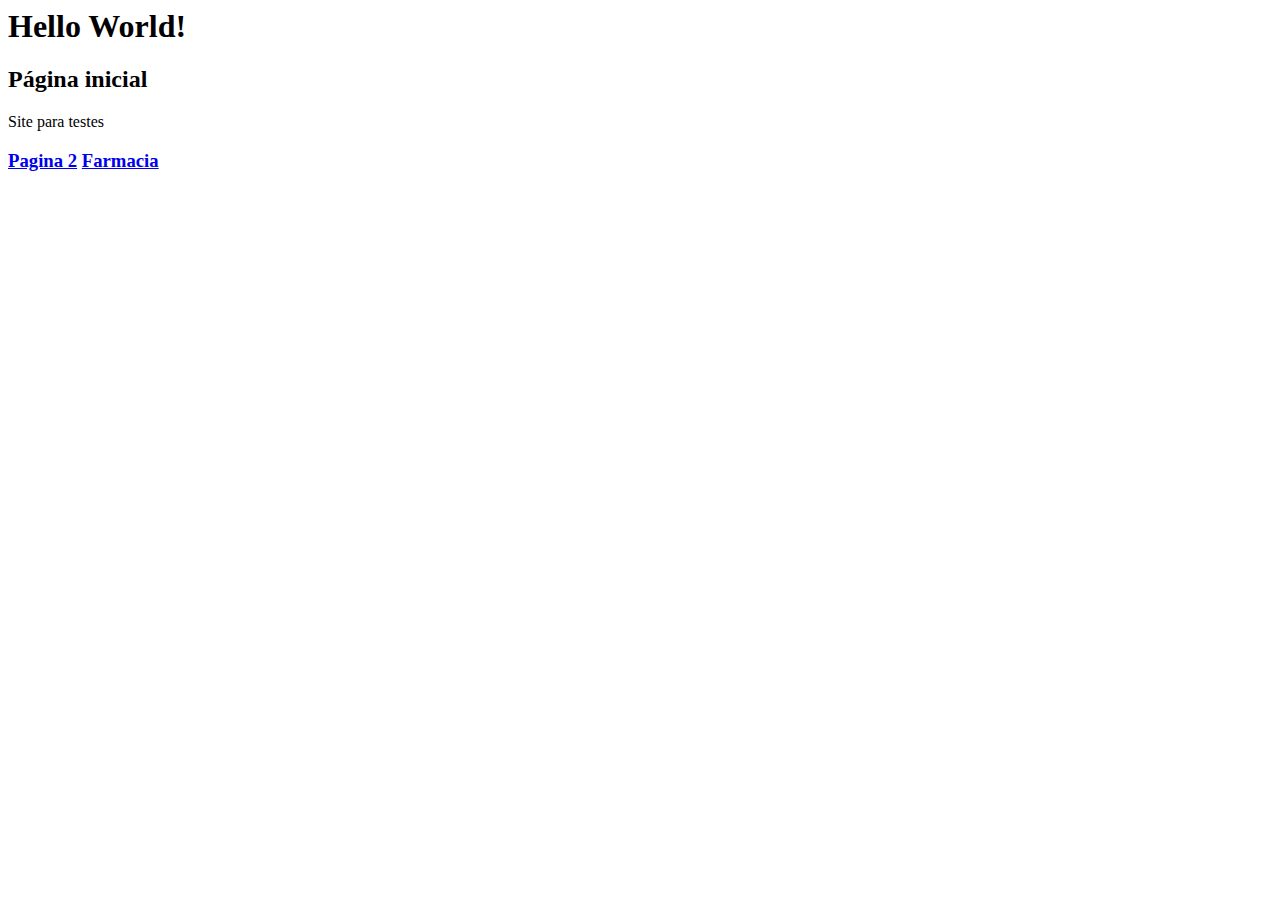
<file: index.html>
<html>

<html lang="pt">

<head>
    <meta charset="UTF-8">
    <title>Hello titulo</title>

</head>

<body>

    <h1>Hello World!</h1>
    <h2>Página inicial</h2>
    
    <p>Site para testes</p>

<h3>
    <a href="public/page2.html"> Pagina 2</a>
    <a href="farmacia/farmacia.html">Farmacia</a>
</h3>
    

</body>

</html>
</file>
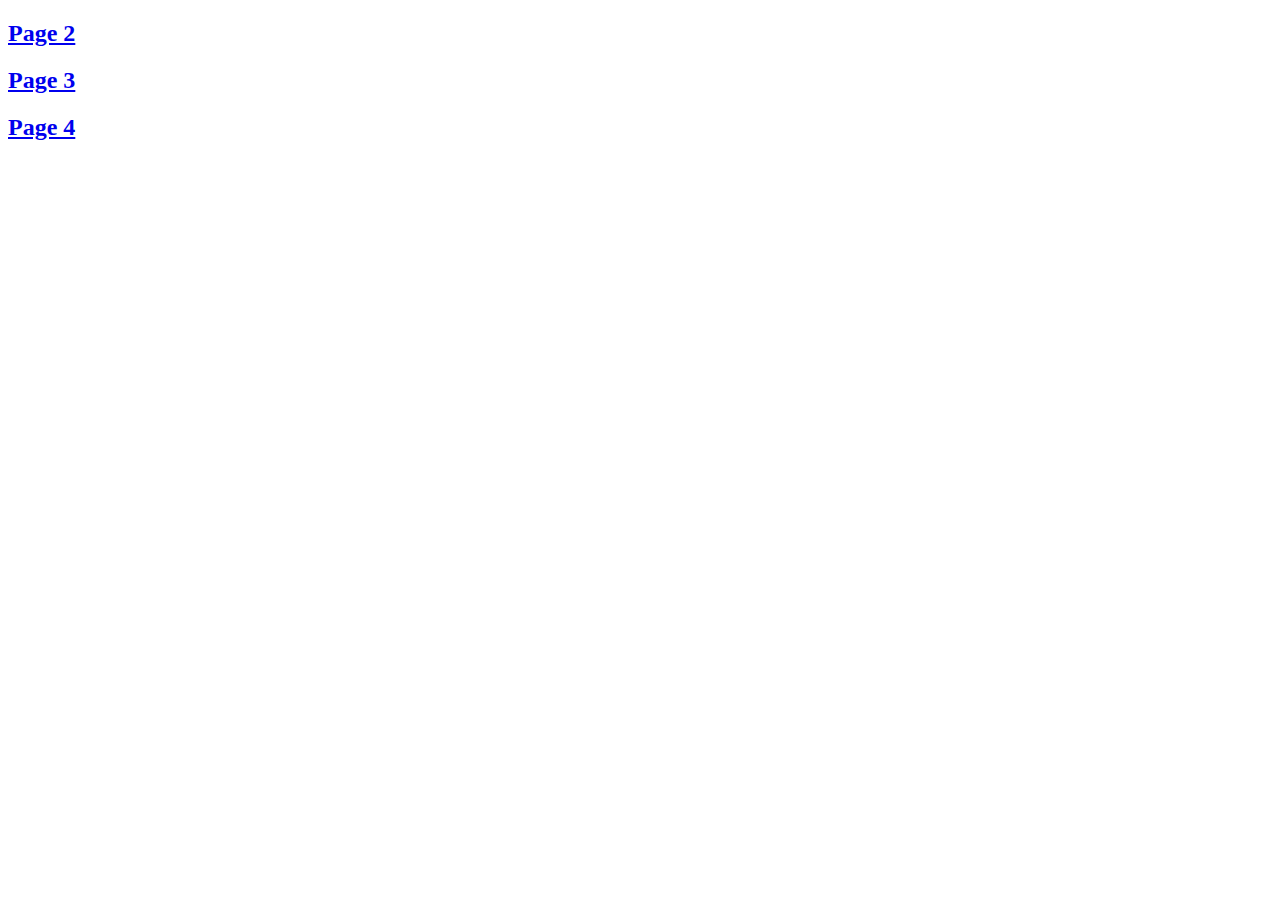
<file: pages/index.html>
<!DOCTYPE html>
<html>

<head>

    <meta charset="UTF-8">
  
    <title>Pages</title>
</head>


<body>
<h2> <a href="Page2.html">Page 2</a>
</h2>

    <h2>
    <a href="Page3.html">Page 3</a>

    </h2>

    <h2>
    <a href="Page4.html">Page 4</a>

    </h2>


</body>

</html>
</file>
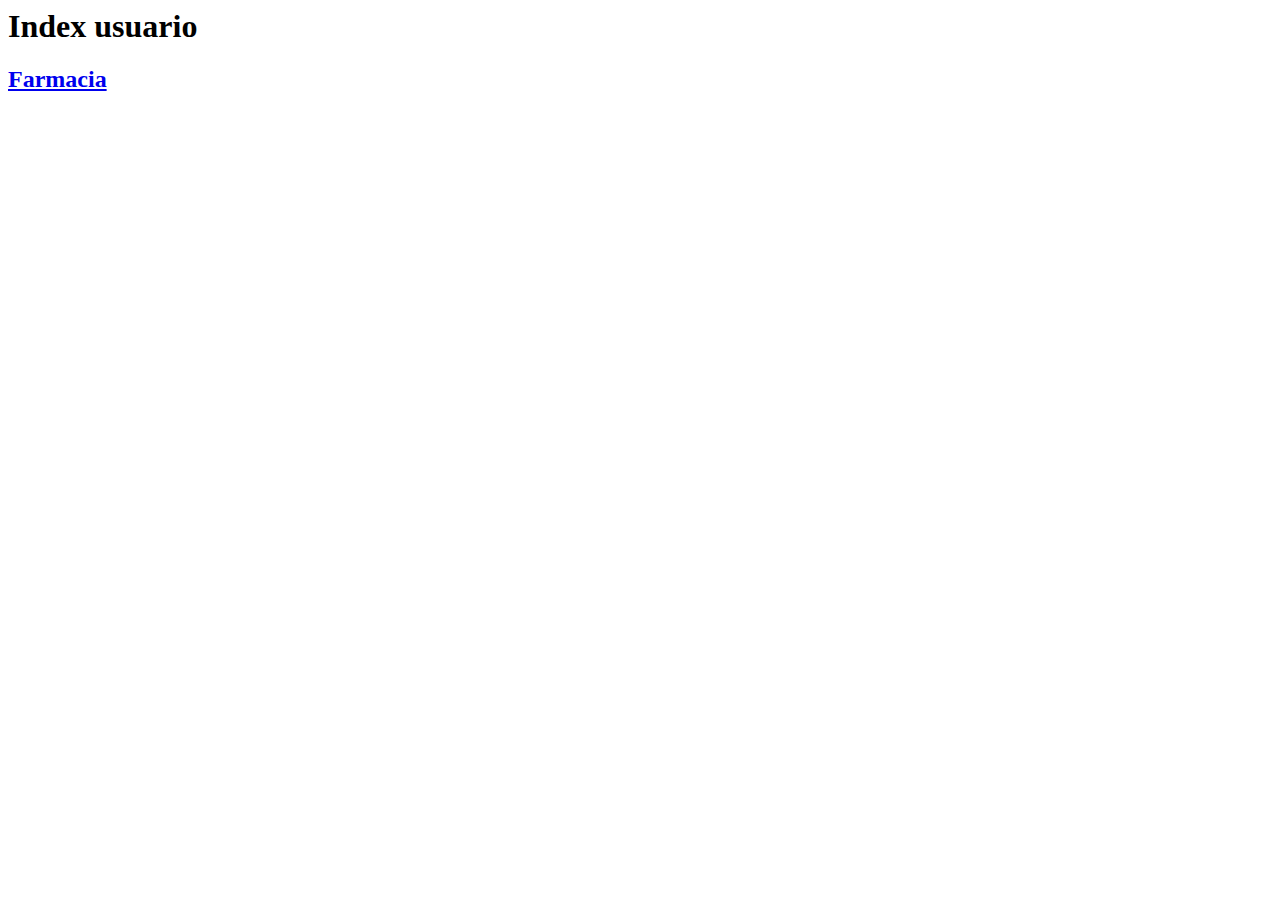
<file: admin/admin/index.html>
<html>
<head>
    <meta charset="UTF-8">
   
    <title>User admin</title>

</head>
    <h1>Index usuario</h1>
    <h2>
        <a href="farmacia/farmacia.html">Farmacia</a>
    </h2>
<body>
    
</body>
</html>
</file>
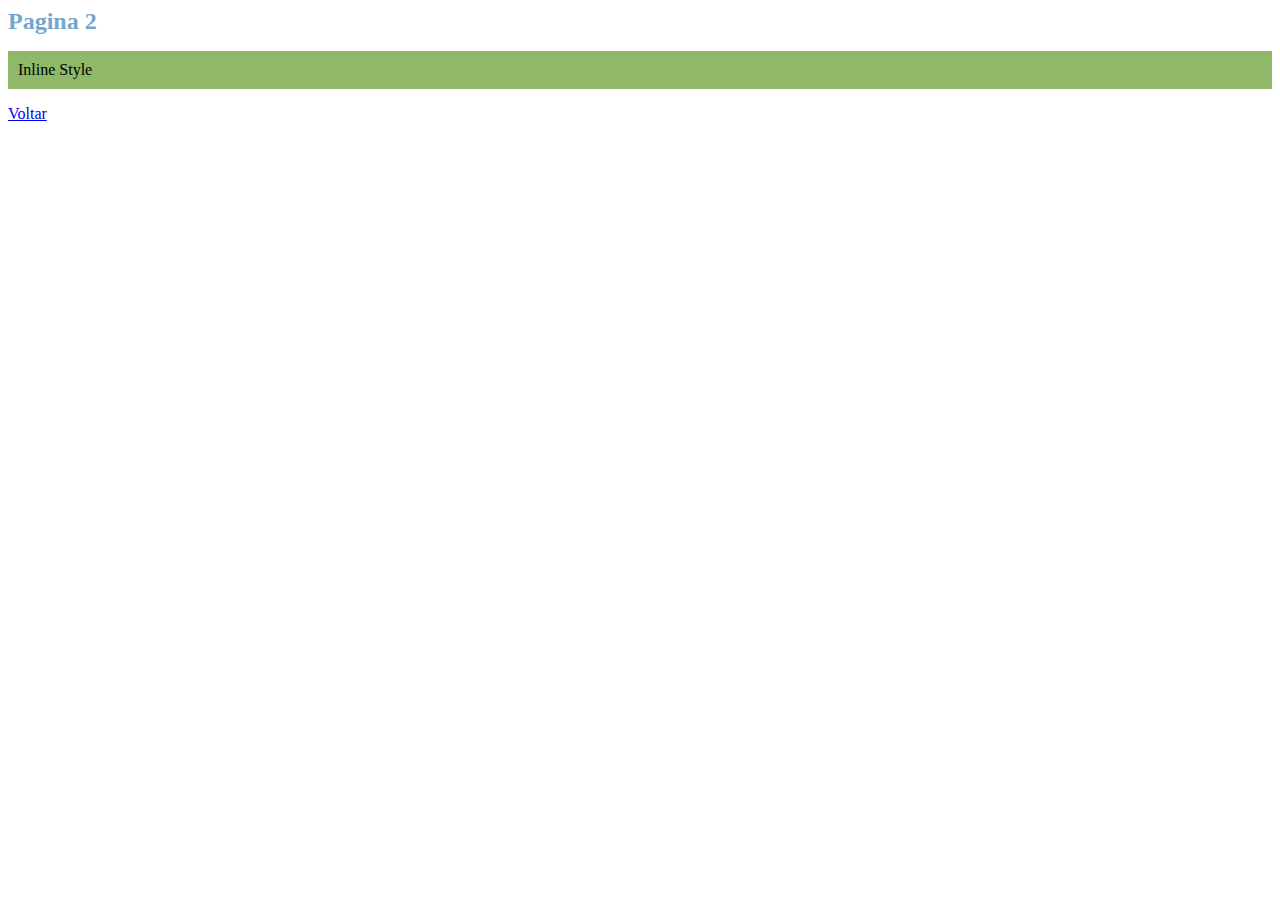
<file: pages/Page2.html>
<html>

<head>
    <meta charset="UTF-8">

    <title>Page 2</title>

</head>

<body>
    <title>Inline CSS Example</title>
</head>
<body>
    <h1 style="color: rgb(115, 166, 207); font-size: 24px;">Pagina 2</h1>
    <p style="background-color: rgb(143, 184, 104); padding: 10px;">Inline Style</p>
    
    <a href="index.html"> Voltar</a>
  
</body>

</html>
</file>
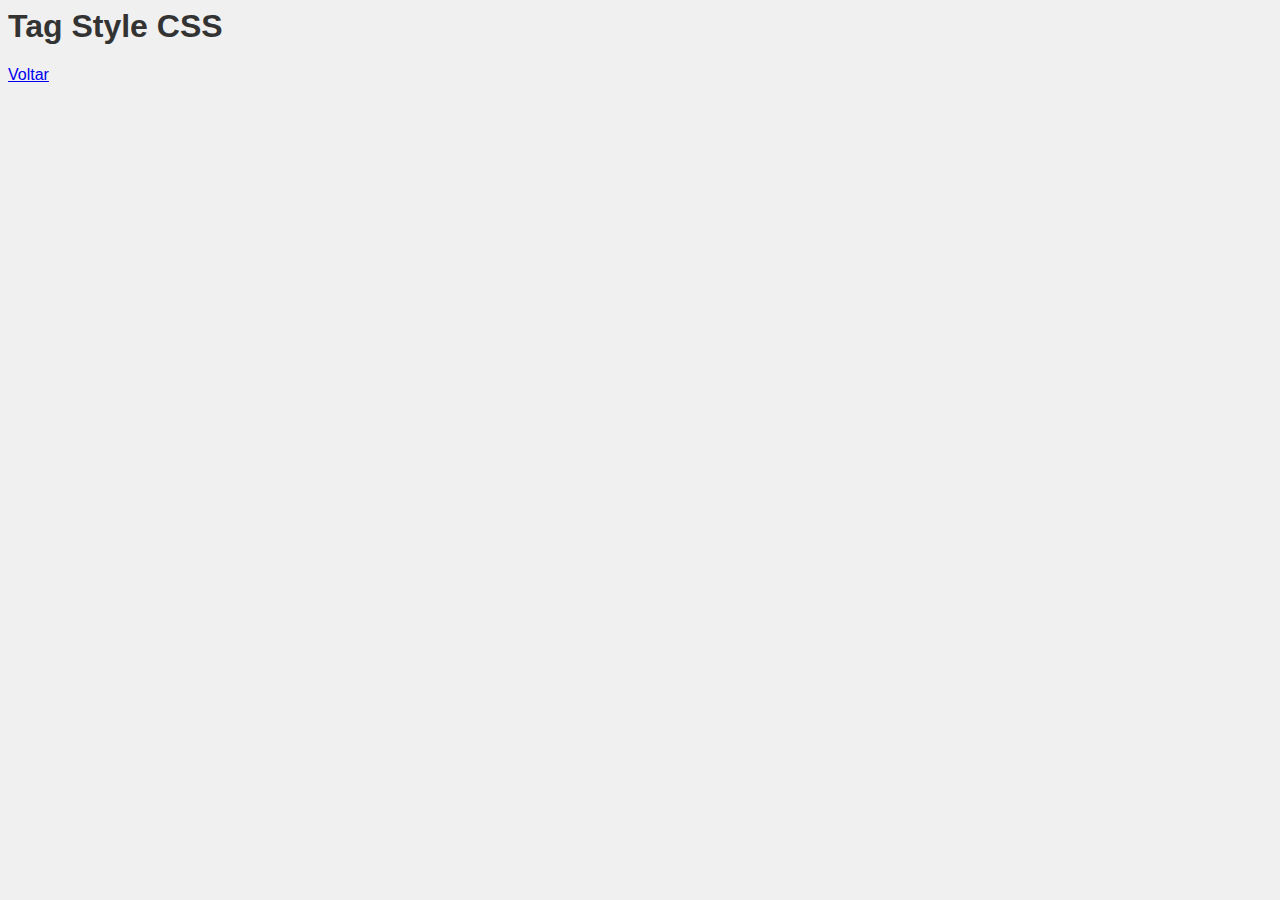
<file: pages/Page3.html>
<html>

<head>
    <meta charset="UTF-8">

    <title>Page 3</title>
    <style>
        body {
            font-family: Arial, sans-serif;
            background-color: #f0f0f0;
        }
        h1 {
            color: #333;
        }
    </style>

</head>

<body>
    <title>Tag Style CSS Example</title>
</head>


<body>
   <h1> Tag Style CSS </h1>
    
    <a href="index.html" >Voltar</a>
  
</body>

</html>
</file>
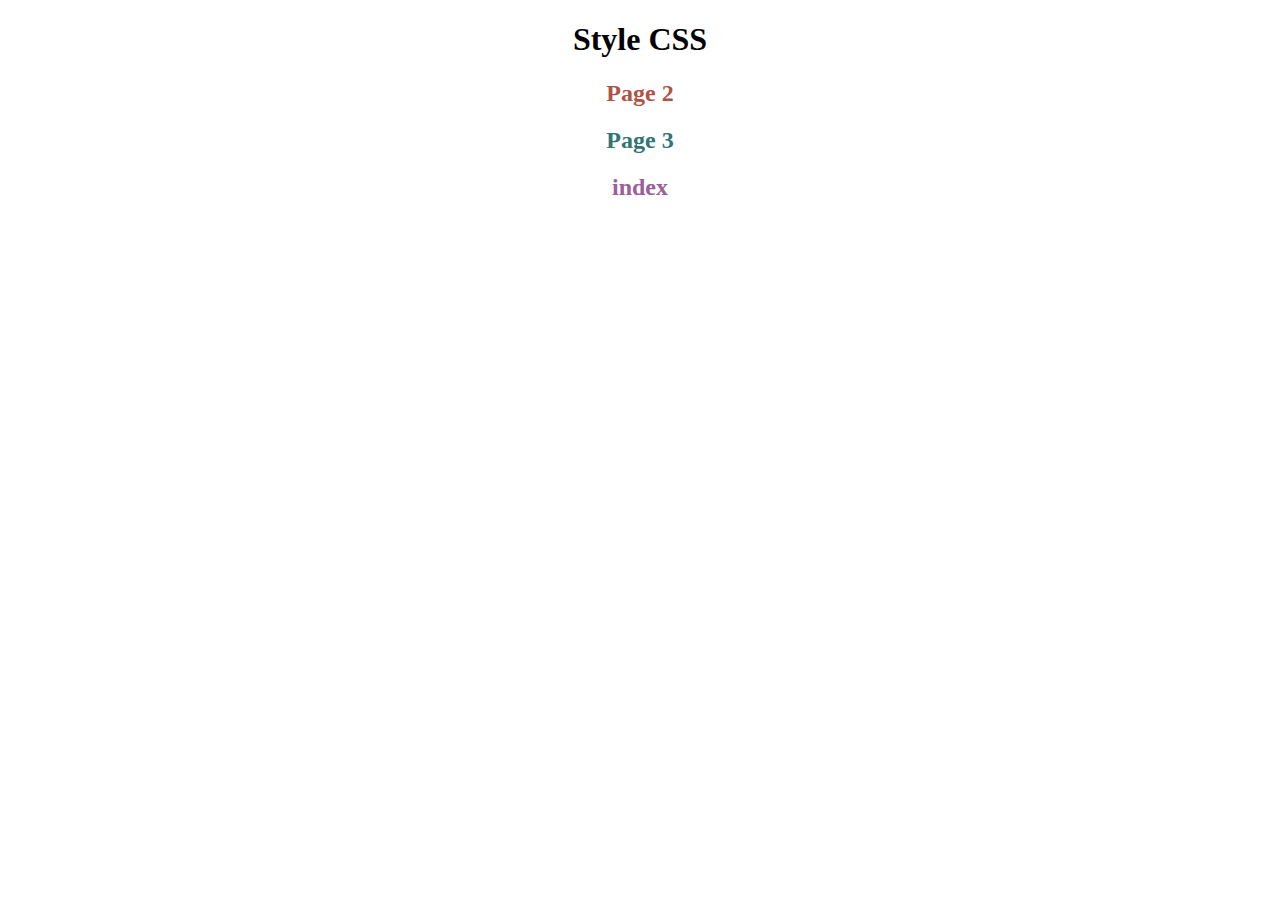
<file: pages/Page4.html>
<!DOCTYPE html>
<html>

<head>

    <meta charset="UTF-8">
  
    <title>Pages</title>
    <link rel="stylesheet" href="../assets/img/styles/style.css">

</head>

<body>
    <div style="text-align: center;">
        <h1>Style CSS</h1>

    </div>

    <h2 class="pag"><a href="Page2.html">Page 2</a></h2>
    
    <h2 class="pag"><a href="Page3.html">Page 3</a></h2>
    
    <h2 class="pag"><a href="index.html">index</a></h2>

</body>

</html>
</file>
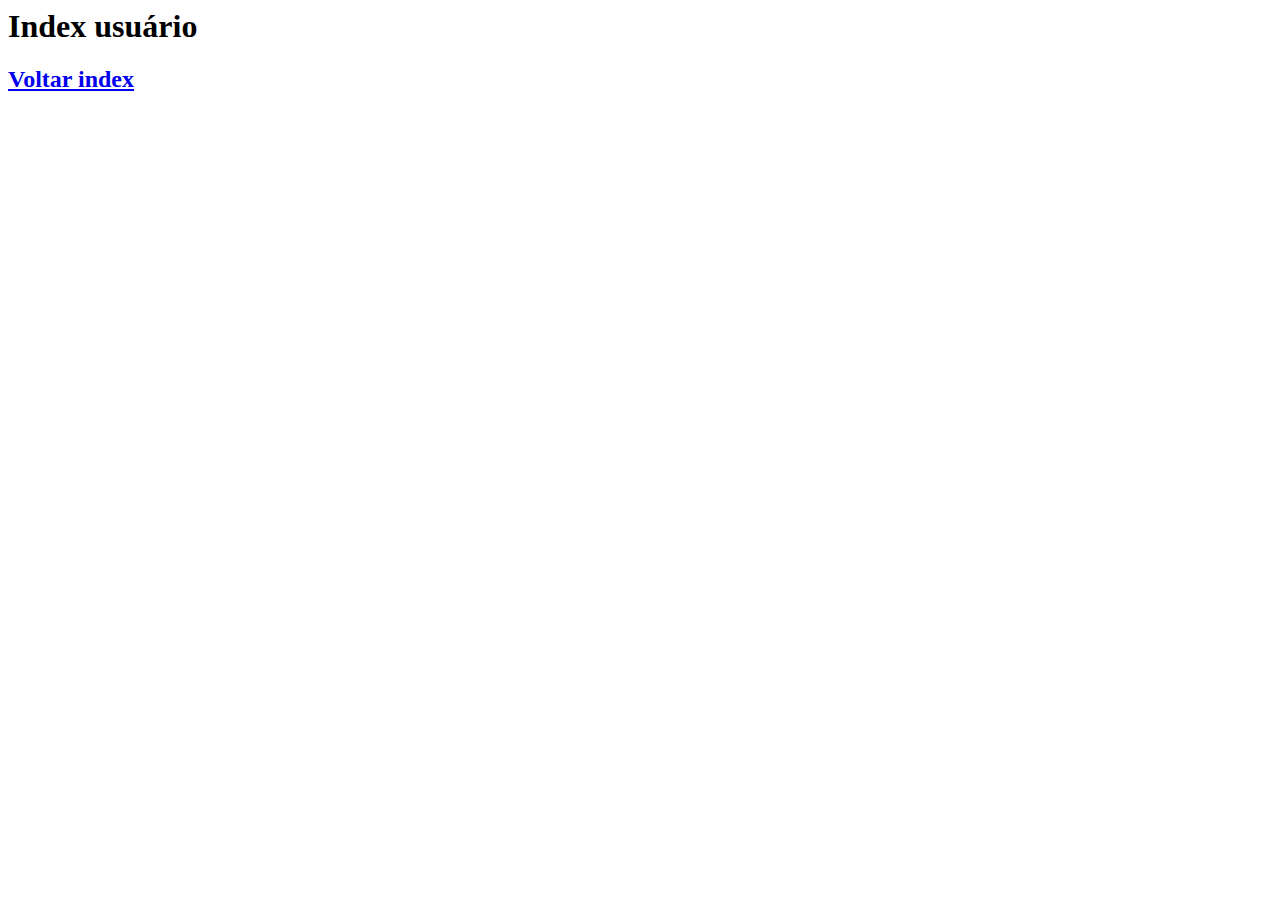
<file: admin/user/user.html>
<html>

<head>
    <meta charset="UTF-8">

    <title>User index</title>

</head>
<body>
    <h1>Index usuário</h1>
    <h2>
        <a href="../user/index.html">Voltar index</a>
    </h2>
</body>

</html>
</file>
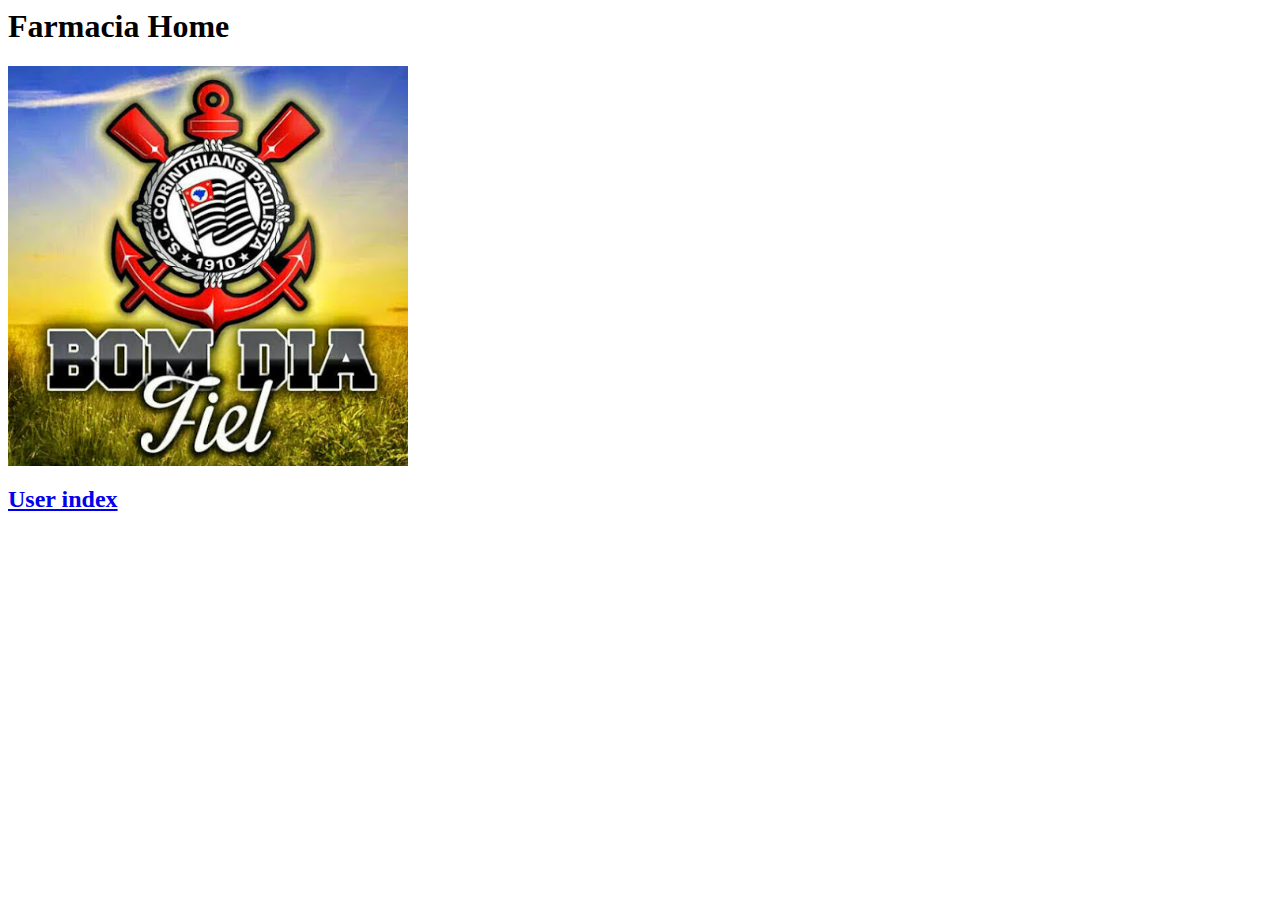
<file: admin/admin/farmacia/farmacia.html>
<html>
    <head>
        <meta charset="UTF-8">
       
        <title>Farmácia</title>
    </head>
        
    <body>
    
        <h1>Farmacia Home</h1>
        
        <div style="text-align:justify">
            <img src="/assets/img/imagem1.jpg" alt="Corinthians"width="400">
            
        </div>
        <h2>
            <a href="/admin/user/user.html">User index</a>
        </h2>
    
        
    </body>

</html>
</file>
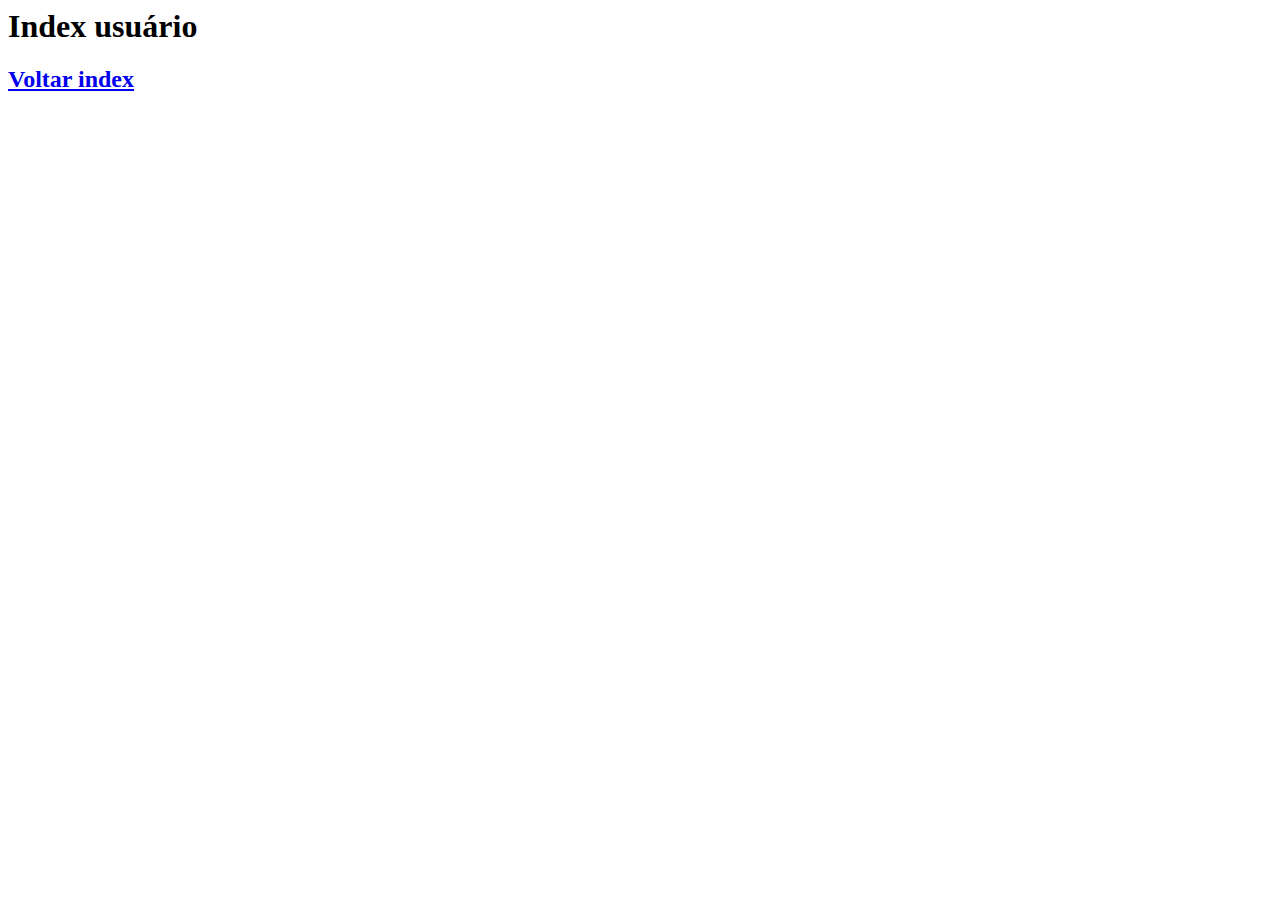
<file: admin/admin/farmacia/user.html>
<html>

<head>
    <meta charset="UTF-8">

    <title>User index</title>

</head>
<body>
    <h1>Index usuário</h1>
    <h2>
        <a href="/public/index.html"> Voltar index</a>
    </h2>
</body>

</html>
</file>
<file: assets/img/styles/style.css>
h2{
    text-align: center;
}

h2.pag:nth-child(2) a{
    color:rgb(175, 83, 71);
}

h2.pag:nth-child(3) a{
    color:rgb(51, 116, 116);
}

h2.pag:nth-child(4) a{
    color:rgb(155, 95, 155);
    pointer-events: stroke;
}

a{
    text-decoration: solid;
}

a:hover{
    color: rgb(177, 214, 108);
}
</file>
